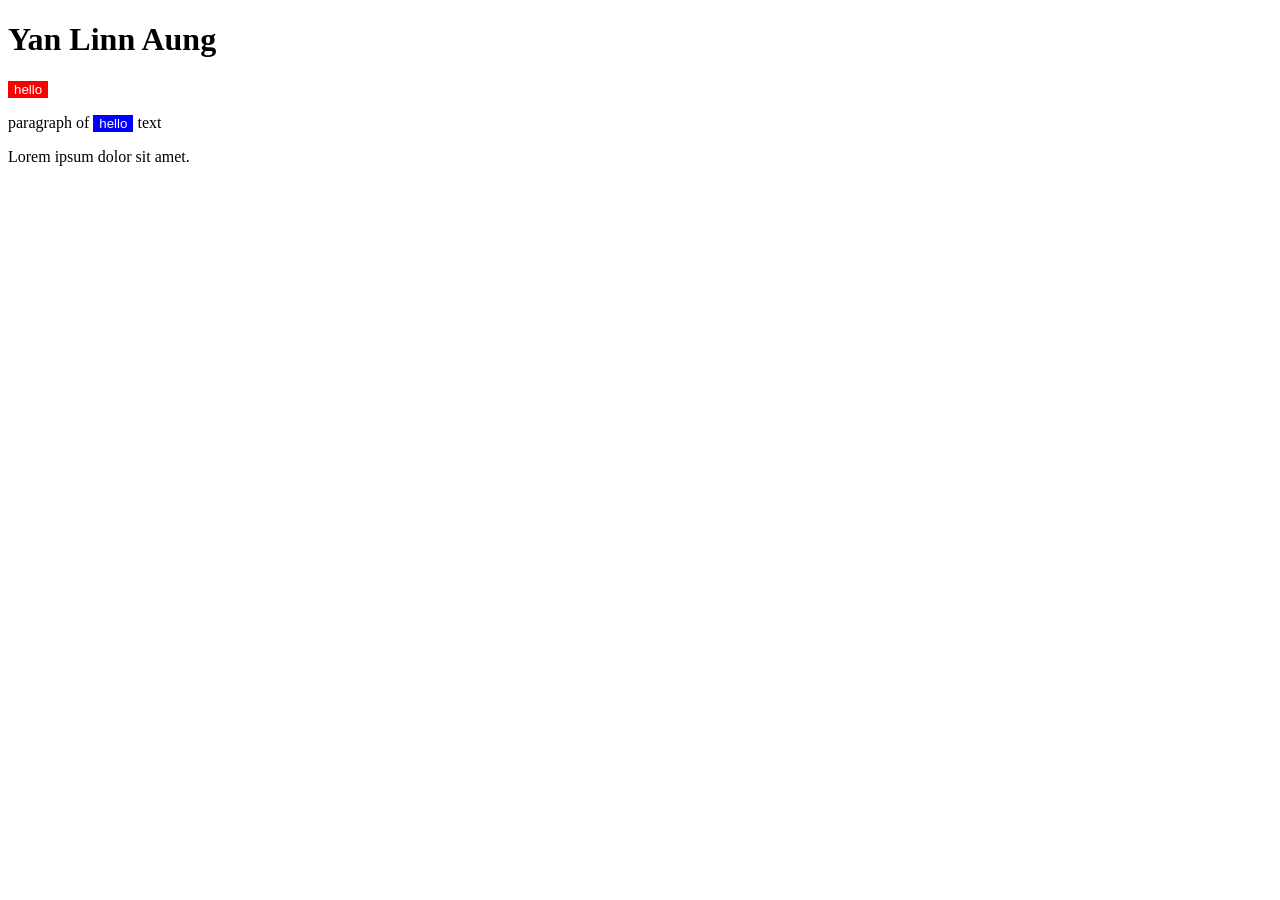
<file: index.html>
<!DOCTYPE html>
<html lang="en">
<head>
    <meta charset="UTF-8">
    <meta name="viewport" content="width=device-width, initial-scale=1.0">
    <title>HTML CSS Review</title>
</head>
    <style>
        button{
            background-color: red;
            color: white;
            border: none;
        }

        .yellow-button{
            background-color: blue;
        }
    </style>
<body>
    <h1>Yan Linn Aung</h1>

    <button title="hello" class="red-button" onclick="alert('Good Job!')">hello</button>

    <p>paragraph of <button class="yellow-button">hello</button> text</p>

    <p>Lorem ipsum dolor sit amet.</p>

    <script>
        console.log('Yan Linn Aung');

        alert('hello');

        console.log(2+2);

        console.log('some' + 'text');
    </script> 
</body>
</html>
</file>
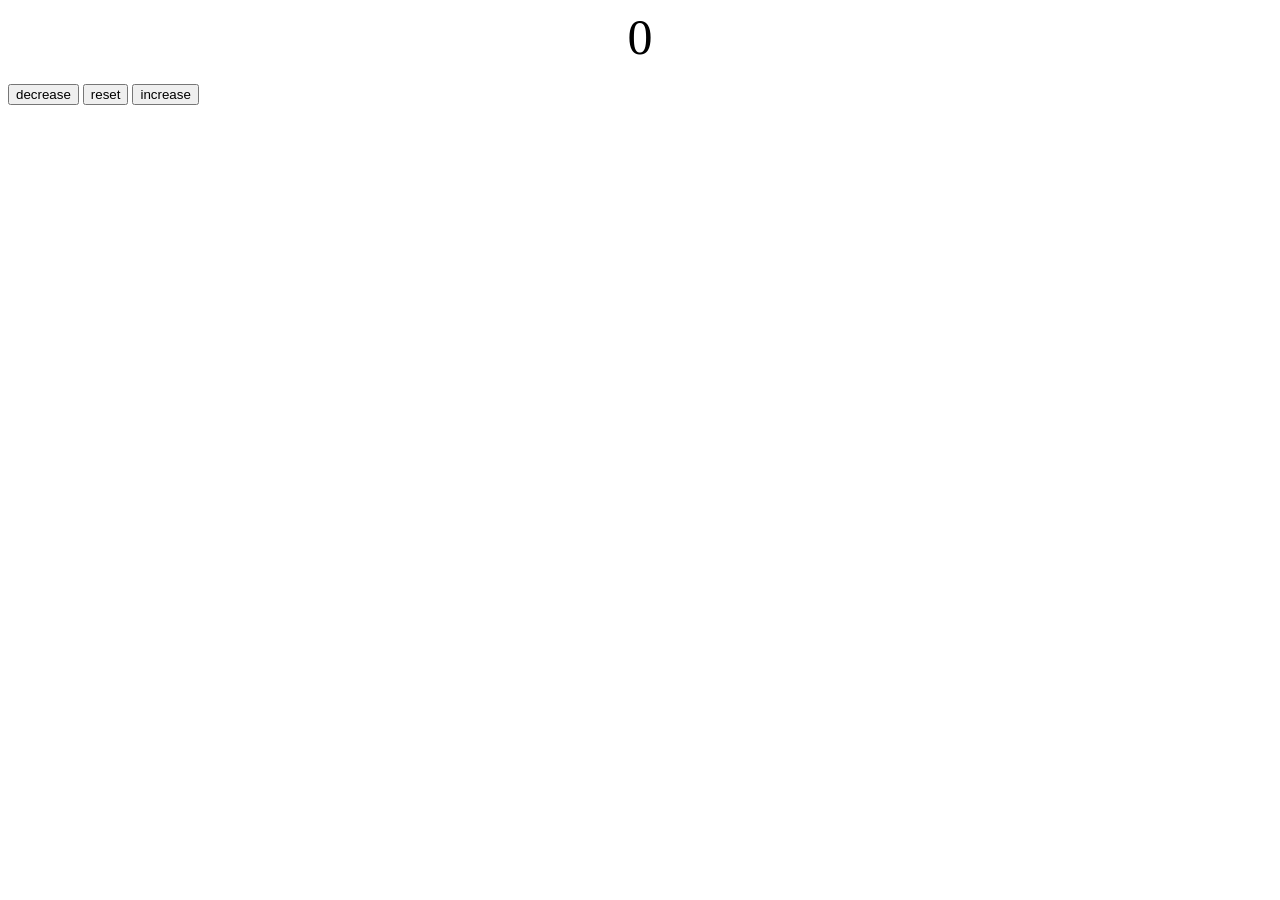
<file: counterProgram/counter.html>
<!DOCTYPE html>
<html lang="en">
<head>
    <meta charset="UTF-8">
    <meta name="viewport" content="width=device-width, initial-scale=1.0">
    <title>Counter Program</title>
    <link rel="stylesheet" href="counter.css">
</head>
<body>
    <label id="countLabel">0</label><br>
    <button id="decreaseBtn">decrease</button>
    <button id="resetBtn">reset</button>
    <button id="increaseBtn">increase</button>
    
    <script src="./counter.js"></script>
</body>
</html>
</file>
<file: counterProgram/counter.css>
#countLabel{
    display: block;
    text-align: center;
    font-size: 50px; 
}
</file>
